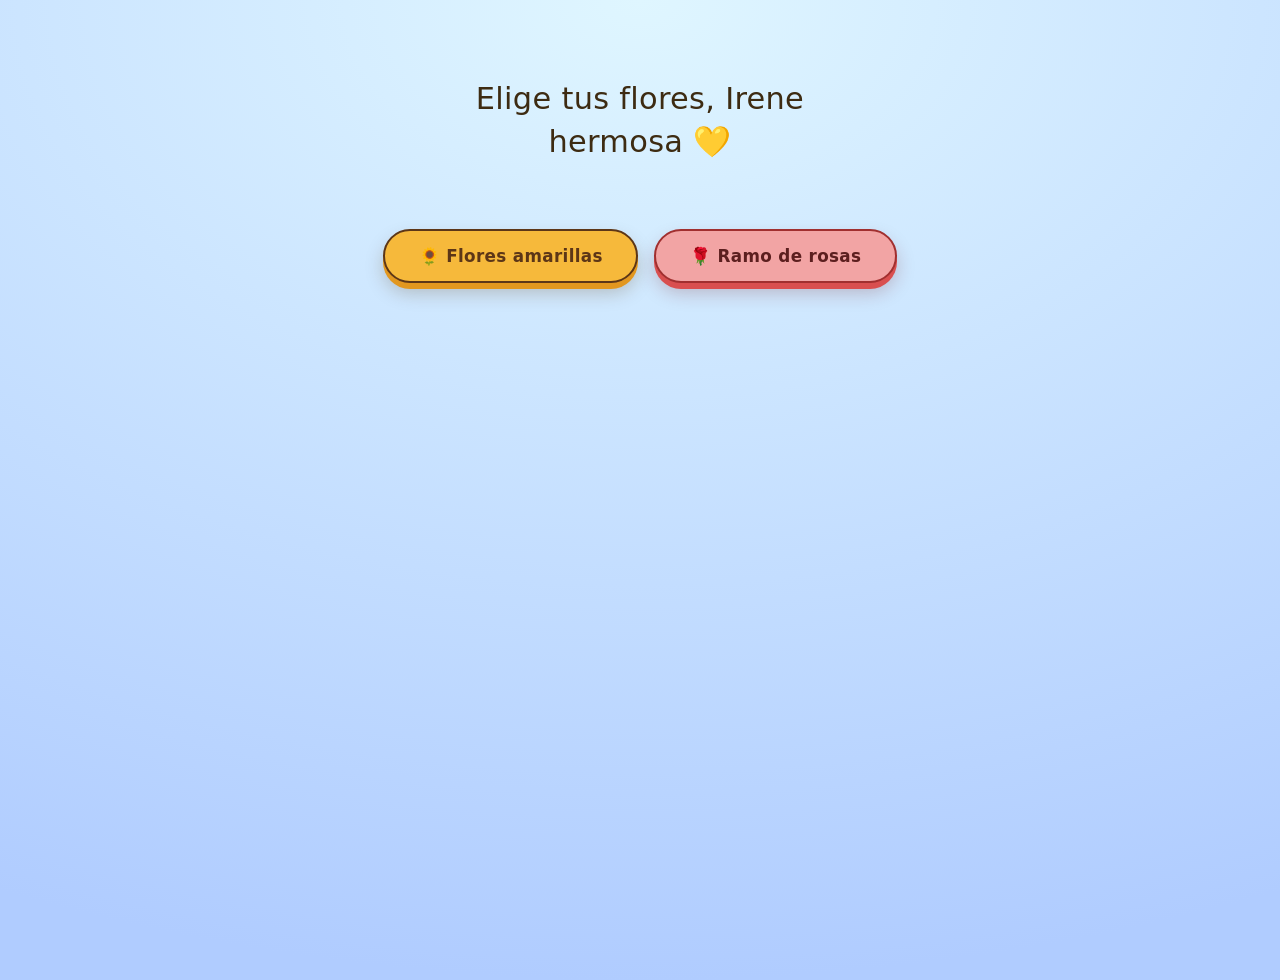
<file: index.html>
<!DOCTYPE html>
<html lang="es">
<head>
<meta charset="UTF-8">
<meta name="viewport" content="width=device-width, initial-scale=1, viewport-fit=cover">
<title>Flores para Irene 💛</title>
<link rel="stylesheet" href="style.css">
</head>
<body>
  <div class="stage">
    <p class="prompt" id="prompt">Elige tus flores, Irene hermosa 💛</p>

    <div class="choice-row" id="choiceRow">
      <button class="grow-btn" id="sunflowerBtn">🌻 Flores amarillas</button>
      <button class="grow-btn rose-btn" id="roseBtn">🌹 Ramo de rosas</button>
    </div>

    <div class="bouquet-wrap">
      <svg class="bouquet" id="bouquet" viewBox="0 0 480 420" xmlns="http://www.w3.org/2000/svg" aria-hidden="true"></svg>
    </div>

    <div class="message" id="message">
      <p class="tqm" id="tqmText">TQM Irene 💛</p>
      <p class="subtext" id="subText">Te quiero mucho, mereces todas las flores del mundo 💛, la niña más bonita de todas</p>
      <div class="action-row">
        <button class="again-btn" id="againBtn">volver a florecer</button>
        <button class="switch-btn" id="switchBtn">elegir otras flores</button>
      </div>
    </div>
  </div>

  <script src="script.js"></script>
</body>
</html>
</file>
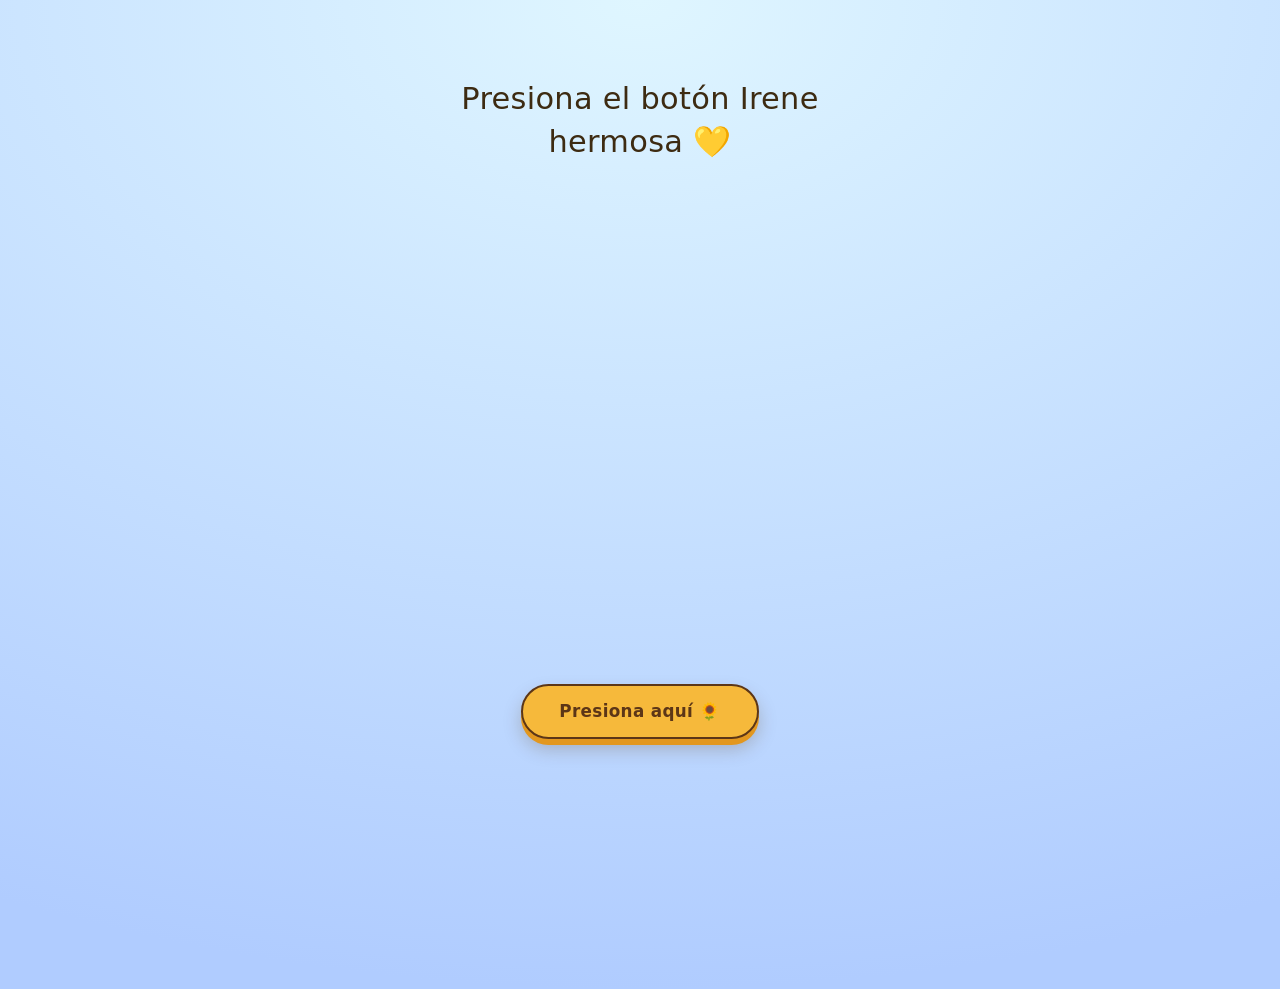
<file: Flores Irene/index.html>
<!DOCTYPE html>
<html lang="en">
<head>
  <meta charset="UTF-8">
  <meta name="viewport" content="width=device-width, initial-scale=1.0">
  <title>Flores amarillas para Rene 💛</title>
  <link rel="stylesheet" href="style.css">
</head>
<body>
  <div class="stage">
    <p class="prompt" id="prompt">Presiona el botón Irene hermosa 💛</p>

    <div class="bouquet-wrap">
      <svg class="bouquet" id="bouquet" viewBox="0 0 480 420" xmlns="http://www.w3.org/2000/svg" aria-hidden="true"></svg>
    </div>

    <button class="grow-btn" id="growBtn">Presiona aquí 🌻</button>

    <div class="message" id="message">
      <p class="tqm">TQM Irene 💛</p>
      <p class="subtext">Te quiero mucho, mereces todas las flores del mundo 💛, la niña mas bonita de todas</p>
      <button class="again-btn" id="againBtn">volver a florecer</button>
    </div>
  </div>

  <script src="script.js"></script>
  
</body>
</html>
</file>
<file: style.css>
:root{
  --sky-top:#dff6ff;
  --sky-bottom:#b0ccff;
  --petal:#f6b93b;
  --petal-dark:#e2971f;
  --center:#7a4a20;
  --center-dark:#5c3617;
  --stem:#4c7a3d;
  --stem-dark:#356028;
  --ink:#3d2b12;
  --paper:#fffaf0;
}

*{ box-sizing:border-box; }

body{
  margin:0;
  min-height:100vh;
  display:flex;
  align-items:center;
  justify-content:center;
  background: radial-gradient(120% 100% at 50% 0%, var(--sky-top), var(--sky-bottom));
  color: var(--ink);
  overflow-x:hidden;
  position:relative;
  font-family: system-ui, -apple-system, BlinkMacSystemFont, 'Segoe UI', Roboto, Oxygen, Ubuntu, Cantarell, 'Open Sans', 'Helvetica Neue', sans-serif;
}

.stage{
  position:relative;
  width:min(560px, 92vw);
  display:flex;
  flex-direction:column;
  align-items:center;
  gap:2.2rem;
  padding: 3rem 1rem 4rem;
}

.prompt{
  font-size:clamp(1.3rem, 4vw, 1.9rem);
  text-align:center;
  line-height:1.4;
  letter-spacing:0.01em;
  max-width: 24ch;
  transition: opacity .5s ease;
}
.prompt.hidden{ opacity:0; height:0; overflow:hidden; margin:0; }

.choice-row{
  display:flex;
  gap:1rem;
  flex-wrap:wrap;
  justify-content:center;
  transition: opacity .4s ease, transform .4s ease;
}
.choice-row.hidden{ opacity:0; height:0; overflow:hidden; margin:0; pointer-events:none; transform: translateY(-8px); }

button.grow-btn{
  font-family: inherit;
  font-weight: bold;
  font-size: 1.05rem;
  letter-spacing:0.02em;
  padding: 0.95rem 2.1rem;
  border-radius: 999px;
  border: 2px solid var(--center-dark);
  background: var(--petal);
  color: var(--center-dark);
  cursor:pointer;
  box-shadow: 0 6px 0 var(--petal-dark), 0 10px 18px rgba(90,55,10,0.25);
  transform: translateY(0);
  transition: all 0.3s;
}
button.grow-btn:hover{ transform: translateY(-2px); }
button.grow-btn:active{
  transform: translateY(20px);
  box-shadow: 0 2px 0 var(--petal-dark), 0 4px 10px rgba(90,55,10,0.25);
}
button.grow-btn:focus-visible{ outline: 3px solid var(--center-dark); outline-offset:3px; }

button.rose-btn{
  background:#f2a4a4;
  border-color:#a12f2f;
  color:#5c1f1f;
  box-shadow: 0 6px 0 #d94f4f, 0 10px 18px rgba(120,30,30,0.25);
}
button.rose-btn:active{ box-shadow: 0 2px 0 #d94f4f, 0 4px 10px rgba(120,30,30,0.25); }

.bouquet-wrap{
  position:relative;
  width:100%;
  display:flex;
  justify-content:center;
  min-height: 300px;
}

svg.bouquet{
  width: min(480px, 88vw);
  height:auto;
  overflow:visible;
}

.flower{
  transform-origin: 50% 100%;
  transform: scale(0);
  opacity:0;
}
.flower.pop{
  animation: pop-in 0.7s cubic-bezier(.34,1.56,.64,1) forwards;
}
@keyframes pop-in{
  0%{ transform: scale(0) rotate(var(--start-rot, 0deg)); opacity:0; }
  60%{ transform: scale(1.12) rotate(var(--end-rot,0deg)); opacity:1; }
  100%{ transform: scale(1) rotate(var(--end-rot,0deg)); opacity:1; }
}

.stem-line{
  stroke-dasharray: 200;
  stroke-dashoffset: 200;
}
.stem-line.draw{
  animation: draw-stem .5s ease forwards;
}
@keyframes draw-stem{ to{ stroke-dashoffset:0; } }

.ribbon{
  opacity:0;
  transform: translateY(6px);
}
.ribbon.show{
  animation: ribbon-in .5s ease forwards;
  animation-delay: .3s;
}
@keyframes ribbon-in{ to{ opacity:1; transform: translateY(0); } }

.message{
  text-align:center;
  opacity:0;
  transform: translateY(10px) scale(0.9);
}
.message.show{
  animation: message-in .6s cubic-bezier(.34,1.56,.64,1) forwards;
  animation-delay: 1.1s;
}
@keyframes message-in{ to{ opacity:1; transform: translateY(0) scale(1); } }

.tqm{
  font-size: clamp(2.4rem, 9vw, 3.6rem);
  font-weight:700;
  color: #2f3857;
  letter-spacing: 0.02em;
  margin:0;
  text-shadow: 0 2px 0 rgba(255,255,255,0.4);
}
.subtext{
  margin: 0.4rem 0 0;
  font-size: 1.05rem;
  color: var(--ink);
  opacity:0.85;
}

.action-row{
  display:flex;
  gap:1.2rem;
  justify-content:center;
  flex-wrap:wrap;
  margin-top:0.6rem;
}
.again-btn, .switch-btn{
  font-size:0.95rem;
  background:none;
  border:none;
  color: #2f3857;
  text-decoration:underline;
  cursor:pointer;
  opacity:0;
}
.again-btn.show, .switch-btn.show{
  animation: fade-only .5s ease forwards;
  animation-delay: 1.6s;
}
@keyframes fade-only{ to{ opacity:0.75; } }

@media (prefers-reduced-motion: reduce){
  .flower, .ribbon, .message, .again-btn, .switch-btn, .stem-line{
    animation: none !important;
    opacity:1 !important;
    transform:none !important;
    stroke-dashoffset:0 !important;
  }
}
</file>
<file: Flores Irene/style.css>
:root{
  --sky-top:#dff6ff;
  --sky-bottom:#b0ccff;
  --petal:#f6b93b;
  --petal-dark:#e2971f;
  --center:#7a4a20;
  --center-dark:#5c3617;
  --stem:#4c7a3d;
  --stem-dark:#356028;
  --ink:#3d2b12;
  --paper:#fffaf0;
}

*{ box-sizing:border-box; }

body{
  margin:0;
  min-height:100vh;
  display:flex;
  align-items:center;
  justify-content:center;
  background: radial-gradient(120% 100% at 50% 0%, var(--sky-top), var(--sky-bottom));
  color: var(--ink);
  overflow-x:hidden;
  position:relative;
}

.stage{
  position:relative;
  width:min(560px, 92vw);
  display:flex;
  flex-direction:column;
  align-items:center;
  gap:2.2rem;
  padding: 3rem 1rem 4rem;
}

.prompt{
  font-size:clamp(1.3rem, 4vw, 1.9rem);
  text-align:center;
  line-height:1.4;
  letter-spacing:0.01em;
  max-width: 22ch;
  transition: opacity .5s ease;
  font-family: system-ui, -apple-system, BlinkMacSystemFont, 'Segoe UI', Roboto, Oxygen, Ubuntu, Cantarell, 'Open Sans', 'Helvetica Neue', sans-serif;
}

.prompt.hidden{ opacity:0; height:0; overflow:hidden; margin:0; }

button.grow-btn{
  font-family: system-ui, -apple-system, BlinkMacSystemFont, 'Segoe UI', Roboto, Oxygen, Ubuntu, Cantarell, 'Open Sans', 'Helvetica Neue', sans-serif;
  font-weight: bold;
  font-size: 1.05rem;
  letter-spacing:0.02em;
  padding: 0.95rem 2.3rem;
  border-radius: 999px;
  border: 2px solid var(--center-dark);
  background: var(--petal);
  color: var(--center-dark);
  cursor:pointer;
  box-shadow: 0 6px 0 var(--petal-dark), 0 10px 18px rgba(90,55,10,0.25);
  transform: translateY(0);
  transition: all 0.3s;
}
button.grow-btn:hover{ transform: translateY(-2px); }
button.grow-btn:active{
  transform: translateY(20px);
  box-shadow: 0 2px 0 var(--petal-dark), 0 4px 10px rgba(90,55,10,0.25);
}
button.grow-btn:focus-visible{ outline: 3px solid var(--center-dark); outline-offset:3px; }
button.grow-btn.done{
  opacity:0;
  pointer-events:none;
  position:absolute;
}

.bouquet-wrap{
  position:relative;
  width:100%;
  display:flex;
  justify-content:center;
  min-height: 300px;
}

svg.bouquet{
  width: min(480px, 88vw);
  height:auto;
  overflow:visible;
}

.flower{
  transform-origin: 50% 100%;
  transform: scale(0);
  opacity:0;
}
.flower.pop{
  animation: pop-in 0.7s cubic-bezier(.34,1.56,.64,1) forwards;
}
@keyframes pop-in{
  0%{ transform: scale(0) rotate(var(--start-rot, 0deg)); opacity:0; }
  60%{ transform: scale(1.12) rotate(var(--end-rot,0deg)); opacity:1; }
  100%{ transform: scale(1) rotate(var(--end-rot,0deg)); opacity:1; }
}

.stem-line{
  stroke-dasharray: 200;
  stroke-dashoffset: 200;
}
.stem-line.draw{
  animation: draw-stem .5s ease forwards;
}
@keyframes draw-stem{
  to{ stroke-dashoffset:0; }
}

.ribbon{
  opacity:0;
  transform: translateY(6px);
}
.ribbon.show{
  animation: ribbon-in .5s ease forwards;
  animation-delay: .3s;
}
@keyframes ribbon-in{
  to{ opacity:1; transform: translateY(0); }
}

.message{
  text-align:center;
  opacity:0;
  transform: translateY(10px) scale(0.9);
}
.message.show{
  animation: message-in .6s cubic-bezier(.34,1.56,.64,1) forwards;
  animation-delay: 1.1s;
}
@keyframes message-in{
  to{ opacity:1; transform: translateY(0) scale(1); }
}

.tqm{
  font-size: clamp(2.6rem, 10vw, 4rem);
  font-weight:700;
  color: #2f3857;
  letter-spacing: 0.03em;
  margin:0;
  text-shadow: 0 2px 0 rgba(255,255,255,0.4);
}
.subtext{
  margin: 0.4rem 0 0;
  font-size: 1.05rem;
  color: var(--ink);
  opacity:0.85;
}

.again-btn{
  font-size:0.95rem;
  background:none;
  border:none;
  color: #2f3857;
  text-decoration:underline;
  cursor:pointer;
  opacity:0;
  margin-top:0.6rem;
}
.again-btn.show{
  animation: fade-only .5s ease forwards;
  animation-delay: 1.6s;
}
@keyframes fade-only{ to{ opacity:0.75; } }

@media (prefers-reduced-motion: reduce){
  .flower, .ribbon, .message, .again-btn, .stem-line{
    animation: none !important;
    opacity:1 !important;
    transform:none !important;
    stroke-dashoffset:0 !important;
  }
}
</file>
